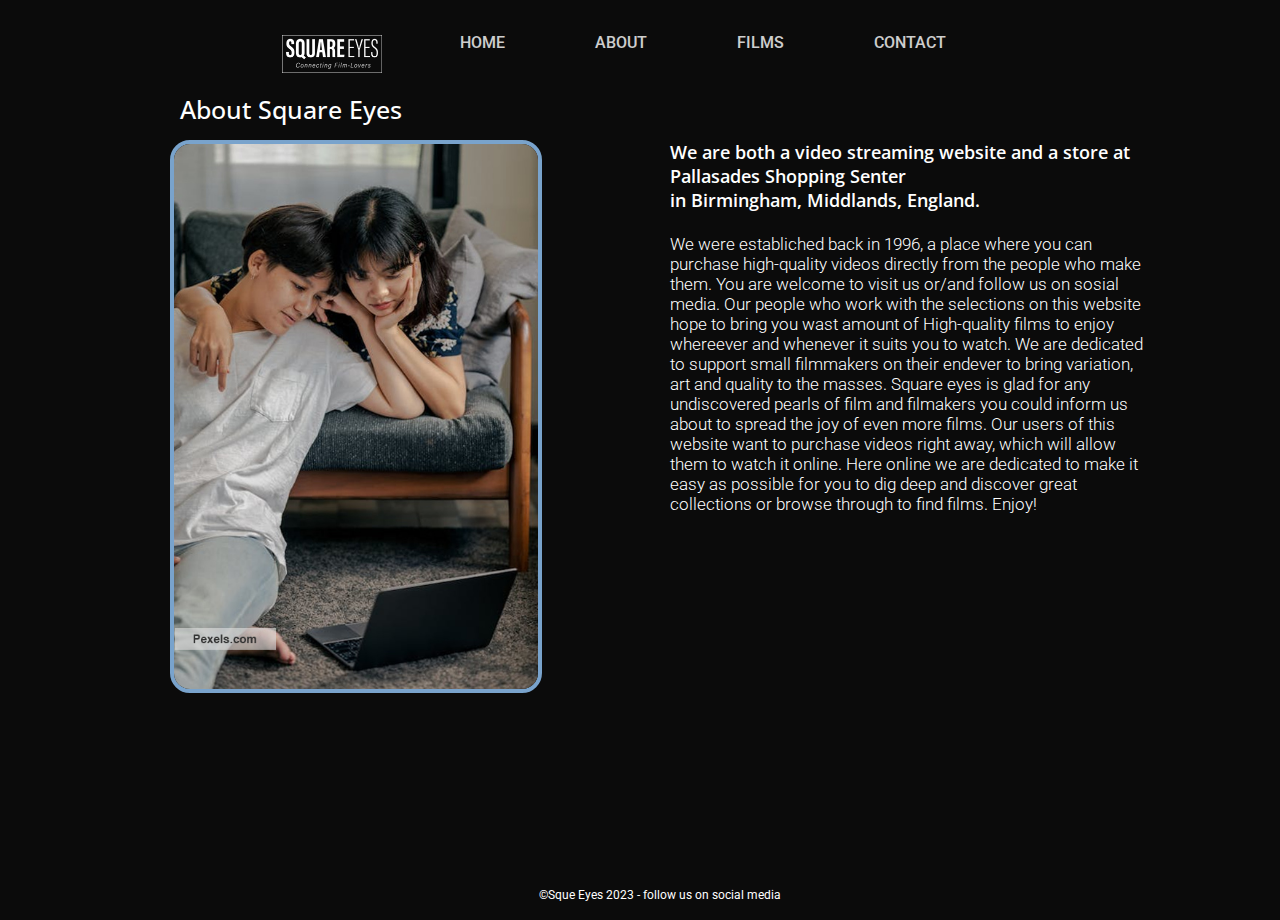
<file: about.html>
<!DOCTYPE html>
<html lang="en">
    <head>
        <meta charset="UTF-8">
        <meta http-equiv="X-UA-Compatible" content="IE=edge">
        <meta name="viewport" content="width=device-width, initial-scale=1.0">
        <link href="css/style.css" rel="stylesheet">
        <link rel="stylesheet" href="https://cdnjs.cloudflare.com/ajax/libs/font-awesome/6.5.1/css/all.min.css" integrity="sha512-DTOQO9RWCH3ppGqcWaEA1BIZOC6xxalwEsw9c2QQeAIftl+Vegovlnee1c9QX4TctnWMn13TZye+giMm8e2LwA==" crossorigin="anonymous" referrerpolicy="no-referrer" />
        <!-- font import from Google-->
        <link rel="preconnect" href="https://fonts.googleapis.com">
        <link rel="preconnect" href="https://fonts.gstatic.com" crossorigin>
        <link href="https://fonts.googleapis.com/css2?family=Roboto:ital,wght@0,400;0,500;0,700;1,400;1,500;1,700&display=swap" rel="stylesheet">
        <!-- font import from Google-->
         <link rel="preconnect" href="https://fonts.googleapis.com">
        <link rel="preconnect" href="https://fonts.gstatic.com" crossorigin>
        <link href="https://fonts.googleapis.com/css2?family=Open+Sans:ital,wght@0,300;0,400;0,500;0,600;0,700;0,800;1,300;1,400;1,500;1,600;1,700;1,800&family=Roboto:ital,wght@0,400;0,500;0,700;1,400;1,500;1,700&display=swap" rel="stylesheet">
        <meta name="Description" content="More about Square Eyes">
        <title>Square Eyes|About</title>
    </head>
<body class="body">
    
    <!--nav and logo inn here-->
    <header class="header" >
        <nav>
          <ul class="nav ul">
                <li class="logo"><a href="index.html"><img src="images/SquareEyes-NEWweb-white-small.png" alt="Square Eyes Logo"></a></li>
                <input type="checkbox" id="check"/>
                <span class="menu">
                <li><a href="index.html"class="nav li">Home</a></li>
                <li><a href="about.html" class="nav li">About</a></li>
                <li><a href="movies.html" class="nav li">Films</a></li>
                <li><a href="contact.html" class="nav li">Contact</a></li>
                <li><a href="cart.html" class="nav li"><i class="fa fa-shopping-cart" class="cart-icon"></i></a></li>
            <label for="check" class="close-menu"><i class="fas fa-times"></i></label>
            <label for="check" class="open-menu"><i class="fas fa-bars"></i></label>
           </span>
          </ul>
        </nav>
    </header>
      <!--main content in here-->
      <section>
    <main class="main">
        <div class="main-heading"><h1>About Square Eyes</h1></div>
            <div class="flex-container">
                <div class="flex-item2">
                    <img src="images/Young_couple_PC_pexels.jpg" class="image" alt="Young Couples on sofa and on floor with PC"></p>
                </div>
                <div class="flex-item1">
                    <h2>
                    We are both a video streaming website and a store at Pallasades Shopping Senter <br>in Birmingham,
                    Middlands, England.</h2><br>
                </p>
                <p><h3>We were establiched back in 1996, a place where you can purchase high-quality videos directly from the
                    people who make them. You are welcome to visit us or/and follow us on sosial media.
    
                    Our people who work with the selections on this website hope to bring you wast amount of High-quality
                    films to enjoy whereever and whenever it suits you to watch. We are dedicated to support small
                    filmmakers on their endever to bring variation, art and quality to the masses. Square eyes is glad for
                    any undiscovered pearls of film and filmakers you could inform us about to spread the joy of even more
                    films.
    
                    Our users of this website want to purchase videos right away, which will allow them to watch it online.
                    Here online we are dedicated to make it easy as possible for you to dig deep and discover great
                    collections or browse through to find films. Enjoy!</h3></p>
                </div>
            </div>
        </section>
    </main>
    <footer>
        <div class="footer-content">
        <!--Copywrite and social media icons-->
            <div class="socials a">
                <a href="https://www.facebook.com/index.php" target="_blank" class="fa fa-facebook"></a>
                <a href="https://twitter.com/" target="_blank" class="fa fa-twitter"></a>
                <a href="https://www.instagram.com/" target="_blank" class="fa fa-instagram"></a>
                <a href="https://www.youtube.com/" target="_blank" class="fa fa-youtube"></a>
                </div>
            </div>
            <div class="footer-bottom">
                <p><h6>©Sque Eyes 2023  - follow us on social media</h6></p>
            </div>
        </div>
    </footer>
</body>
</html>
</file>
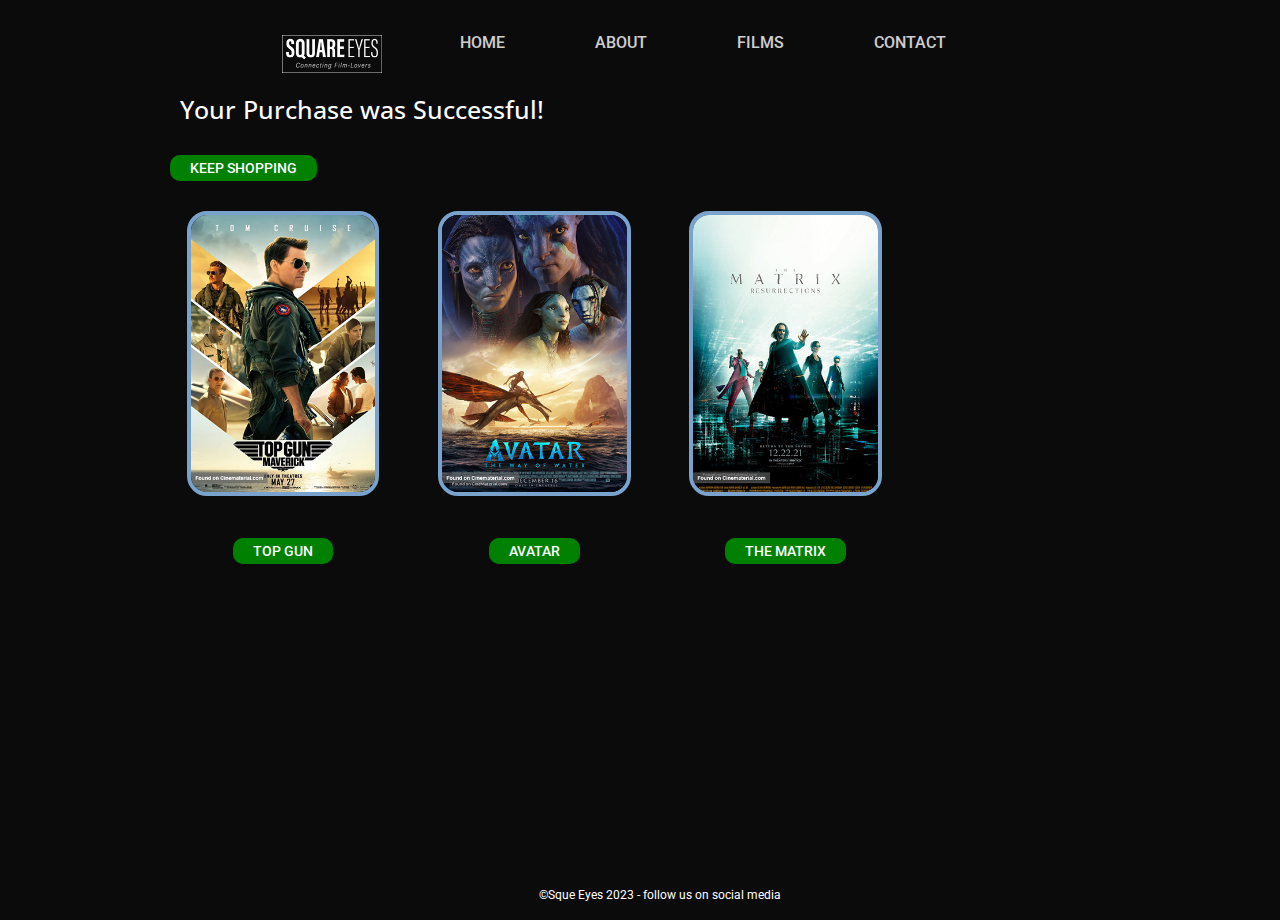
<file: cart_success.html>
<!DOCTYPE html>
<html lang="en">
    <head>
        <meta charset="UTF-8">
        <meta http-equiv="X-UA-Compatible" content="IE=edge">
        <meta name="viewport" content="width=device-width, initial-scale=1.0">
        <link href="css/style.css" rel="stylesheet">
        <link rel="stylesheet" href="https://cdnjs.cloudflare.com/ajax/libs/font-awesome/6.5.1/css/all.min.css" integrity="sha512-DTOQO9RWCH3ppGqcWaEA1BIZOC6xxalwEsw9c2QQeAIftl+Vegovlnee1c9QX4TctnWMn13TZye+giMm8e2LwA==" crossorigin="anonymous" referrerpolicy="no-referrer" />
        <!-- font import from Google-->
        <link rel="preconnect" href="https://fonts.googleapis.com">
        <link rel="preconnect" href="https://fonts.gstatic.com" crossorigin>
        <link href="https://fonts.googleapis.com/css2?family=Roboto:ital,wght@0,400;0,500;0,700;1,400;1,500;1,700&display=swap" rel="stylesheet">
        <!-- font import from Google-->
         <link rel="preconnect" href="https://fonts.googleapis.com">
        <link rel="preconnect" href="https://fonts.gstatic.com" crossorigin>
        <link href="https://fonts.googleapis.com/css2?family=Open+Sans:ital,wght@0,300;0,400;0,500;0,600;0,700;0,800;1,300;1,400;1,500;1,600;1,700;1,800&family=Roboto:ital,wght@0,400;0,500;0,700;1,400;1,500;1,700&display=swap" rel="stylesheet">
        <meta name="Description" content="More about Square Eyes">
        <title>Square Eyes|Cart Success</title>
    </head>
<body class="body">
    
    <!--nav and logo inn here-->
    <header class="header" >
        <nav>
          <ul class="nav ul">
                <li class="logo"><a href="index.html"><img src="images/SquareEyes-NEWweb-white-small.png" alt="Square Eyes Logo"></a></li>
                <input type="checkbox" id="check"/>
                <span class="menu">
                <li><a href="index.html"class="nav li">Home</a></li>
                <li><a href="about.html" class="nav li">About</a></li>
                <li><a href="movies.html" class="nav li">Films</a></li>
                <li><a href="contact.html" class="nav li">Contact</a></li>
                <li><a href="cart.html" class="nav li"><i class="fa fa-shopping-cart" class="cart-icon"></i></a></li>
            <label for="check" class="close-menu"><i class="fas fa-times"></i></label>
            <label for="check" class="open-menu"><i class="fas fa-bars"></i></label>
           </span>
          </ul>
        </nav>
    </header>
<body>
<section>
    <main>
    <div>
        <div class="main-heading"><H1>Your Purchase was Successful!</H1></div> 
        <p><button class="cta-film-info"><a href="movies.html">Keep shopping</a></button></p>
        <!--main content in here-->
        <div class="film-group">
            <div>
                <img src="images/Top-Gun-cinematerial.jpg" class="film-group image" alt="Filmposter from Top Gun"><br>
                <div class="button-container"><button class="cta-film-info"><a href="https://www.youtube.com/watch?v=ealWR29XUI4" target="_blank">Top Gun</a></button></div>
            </div>
            <div>
                <img src="images/Avatar_cinematerial.jpg" class="film-group image" alt="Filmposter Avatar"><br>
                <div class="button-container"><button class="cta-film-info"><a href="https://www.youtube.com/watch?v=d9MyW72ELq0" target="_blank">Avatar</a></button></div>
            </div>
            <div>
                <img src="images/Matrix-cinmaterial.jpg" class="film-group image" alt="Filmposter from the Matrix"><br>
                <div class="button-container"><button class="cta-film-info"><a href="https://www.youtube.com/watch?v=Dd9yT0xt82s" target="_blank">The Matrix</a></button></div>
            </div>
        </div>
    </div>
    </main>
</section>
    <footer>
        <div class="footer-content">
        <!--Copywrite and social media icons-->
            <div class="socials a">
                <a href="https://www.facebook.com/index.php" target="_blank" class="fa fa-facebook"></a>
                <a href="https://twitter.com/" target="_blank" class="fa fa-twitter"></a>
                <a href="https://www.instagram.com/" target="_blank" class="fa fa-instagram"></a>
                <a href="https://www.youtube.com/" target="_blank" class="fa fa-youtube"></a>
            </div>
        </div>
        <div class="footer-bottom">
            <p><h6>©Sque Eyes 2023  - follow us on social media</h6></p>
        </div>
    </div>
  </footer>
</body>
</html>
</file>
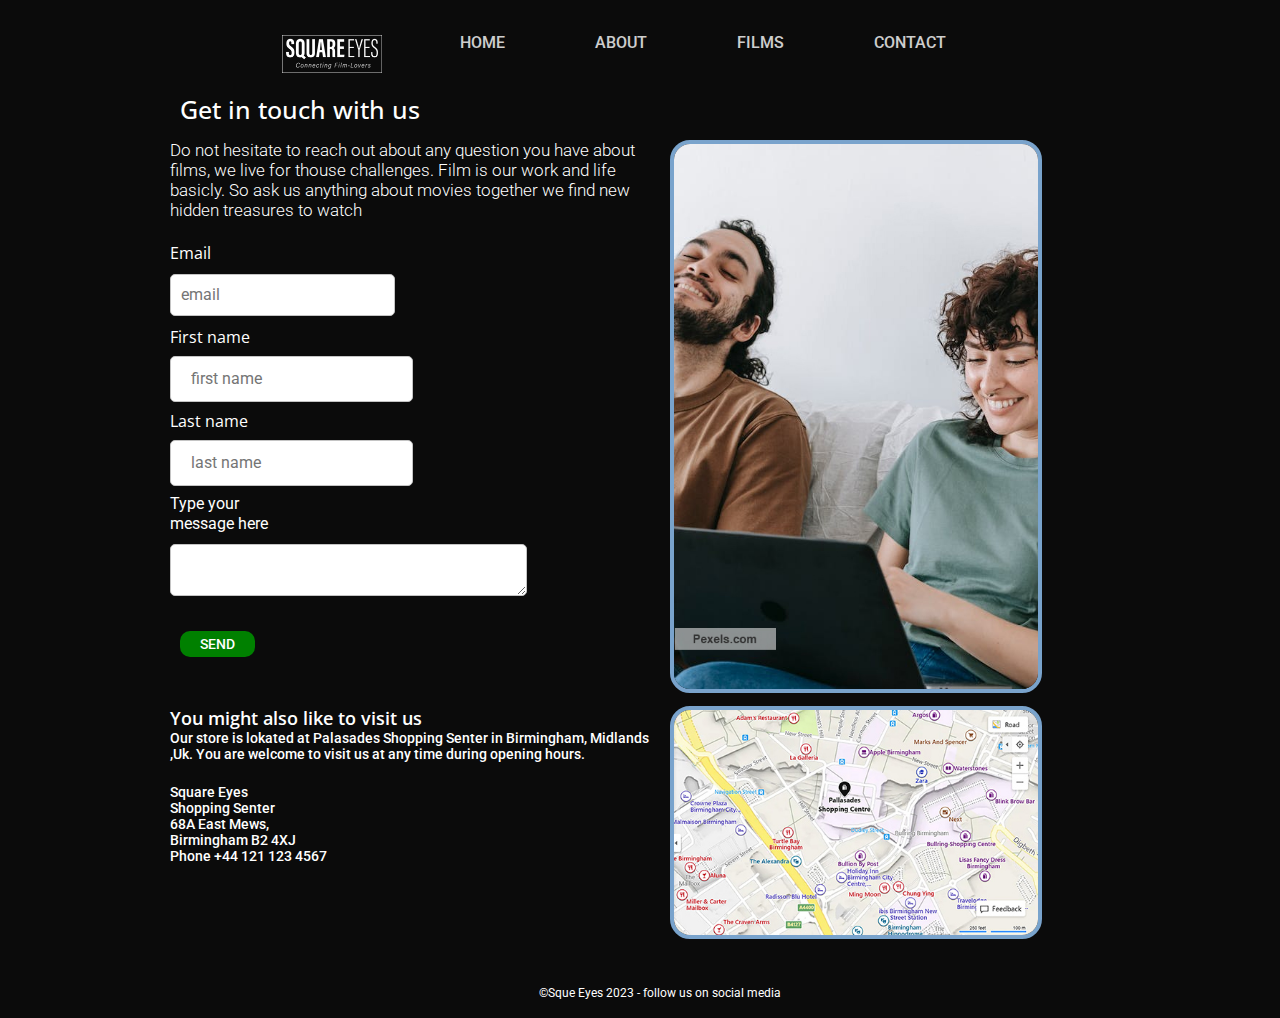
<file: contact.html>
<!DOCTYPE html>
<html lang="en">
    <head>
        <meta charset="UTF-8">
        <meta http-equiv="X-UA-Compatible" content="IE=edge">
        <meta name="viewport" content="width=device-width, initial-scale=1.0">
        <link href="css/style.css" rel="stylesheet">
        <link rel="stylesheet" href="https://cdnjs.cloudflare.com/ajax/libs/font-awesome/6.5.1/css/all.min.css" integrity="sha512-DTOQO9RWCH3ppGqcWaEA1BIZOC6xxalwEsw9c2QQeAIftl+Vegovlnee1c9QX4TctnWMn13TZye+giMm8e2LwA==" crossorigin="anonymous" referrerpolicy="no-referrer" />
        <!-- font import from Google-->
        <link rel="preconnect" href="https://fonts.googleapis.com">
        <link rel="preconnect" href="https://fonts.gstatic.com" crossorigin>
        <link href="https://fonts.googleapis.com/css2?family=Roboto:ital,wght@0,400;0,500;0,700;1,400;1,500;1,700&display=swap" rel="stylesheet">
        <!-- font import from Google-->
         <link rel="preconnect" href="https://fonts.googleapis.com">
        <link rel="preconnect" href="https://fonts.gstatic.com" crossorigin>
        <link href="https://fonts.googleapis.com/css2?family=Open+Sans:ital,wght@0,300;0,400;0,500;0,600;0,700;0,800;1,300;1,400;1,500;1,600;1,700;1,800&family=Roboto:ital,wght@0,400;0,500;0,700;1,400;1,500;1,700&display=swap" rel="stylesheet">
        <meta name="Description" content="More about Square Eyes">
        <title>Square Eyes|Contact</title>
    </head>
<body class="body">
    
    <!--nav and logo inn here-->
    <header class="header" >
        <nav>
          <ul class="nav ul">
                <li class="logo"><a href="index.html"><img src="images/SquareEyes-NEWweb-white-small.png" alt="Square Eyes Logo"></a></li>
                <input type="checkbox" id="check"/>
                <span class="menu">
                <li><a href="index.html"class="nav li">Home</a></li>
                <li><a href="about.html" class="nav li">About</a></li>
                <li><a href="movies.html" class="nav li">Films</a></li>
                <li><a href="contact.html" class="nav li">Contact</a></li>
                <li><a href="cart.html" class="nav li"><i class="fa fa-shopping-cart" class="cart-icon"></i></a></li>
            <label for="check" class="close-menu"><i class="fas fa-times"></i></label>
            <label for="check" class="open-menu"><i class="fas fa-bars"></i></label>
           </span>
          </ul>
        </nav>
    </header>
    <section>
    <!--main content in here-->
    <main class="main">
        <div class="main-heading"><h1>Get in touch with us</h1></div>
        <div class="flex-container">
          <div class="flex-item1">
            <div>
            <p><h3>Do not hesitate to reach out about any question you have about films, we live for thouse challenges. Film is our work and life basicly. So ask us anything about movies together we find new hidden treasures to watch</h3><br></p>
            </div>
            <div>
                <!-- Contact form -->
            <div>
                <form class="form">
                    <div class="input">
                        <Label class="form">Email</Label>
                        <input type="email" Placeholder="email"></input>
                    </div>
                    <div class="input">
                        <Label class="form">First name</Label>
                        <input type="text" Placeholder="first name"></input>
                    </div>
                    <div class="input">
                        <Label class="form">Last name</Label>
                        <input type="text" Placeholder="last name"></input>
                    </div>
                    <div class="text-area">
                        <Label class="form">Type your message here</Label>
                        <textarea row="4" cols="40"></textarea>
                    </div>
                    <div class="action">
                        <button class="cta"><a href="index.html" target="_self">Send</a></button>
                    </div>
                </form> 
              </div>
            </div>
        </div>
        <div  class="flex-item2">
            <div>
            <p><img src="images/smiling_couple_pexels.jpg" class="image" alt="Smiling couple watching PC"></p>
            </div>
        </div>
        
        <div class="flex-container">
        <div class="flex-item1">    
        <!-- Contact info -->
            <p><h2>You might also like to visit us</h2></p>
            <h3><p>Our store is lokated at  Palasades Shopping Senter in Birmingham, Midlands ,Uk. 
            You are welcome to visit us at any time during opening hours.</p></h3><br>
        
            <h3><p>Square Eyes</p></h3>
            <h4><p>Shopping Senter<br>
            68A East Mews,<br> 
            Birmingham B2 4XJ<br>
        
            Phone +44 121 123 4567</p></h4>
        </div>
        <div class="flex-item2">
            <p><img src="images/Pallasades map.jpg" class="image" alt="Map to Pallasades chopping center in Birmingham"></p>
        </div>
    </div>
</section>
    </main>
    <footer>
        <div class="footer-content">
        <!--Copywrite and social media icons-->
            <div class="socials a">
                <a href="https://www.facebook.com/index.php" target="_blank" class="fa fa-facebook"></a>
                <a href="https://twitter.com/" target="_blank" class="fa fa-twitter"></a>
                <a href="https://www.instagram.com/" target="_blank" class="fa fa-instagram"></a>
                <a href="https://www.youtube.com/" target="_blank" class="fa fa-youtube"></a>
                </div>
            </div>
            <div class="footer-bottom">
                <p><h6>©Sque Eyes 2023  - follow us on social media</h6></p>
            </div>
        </div>
    </footer>
  </body>
</html>
</file>
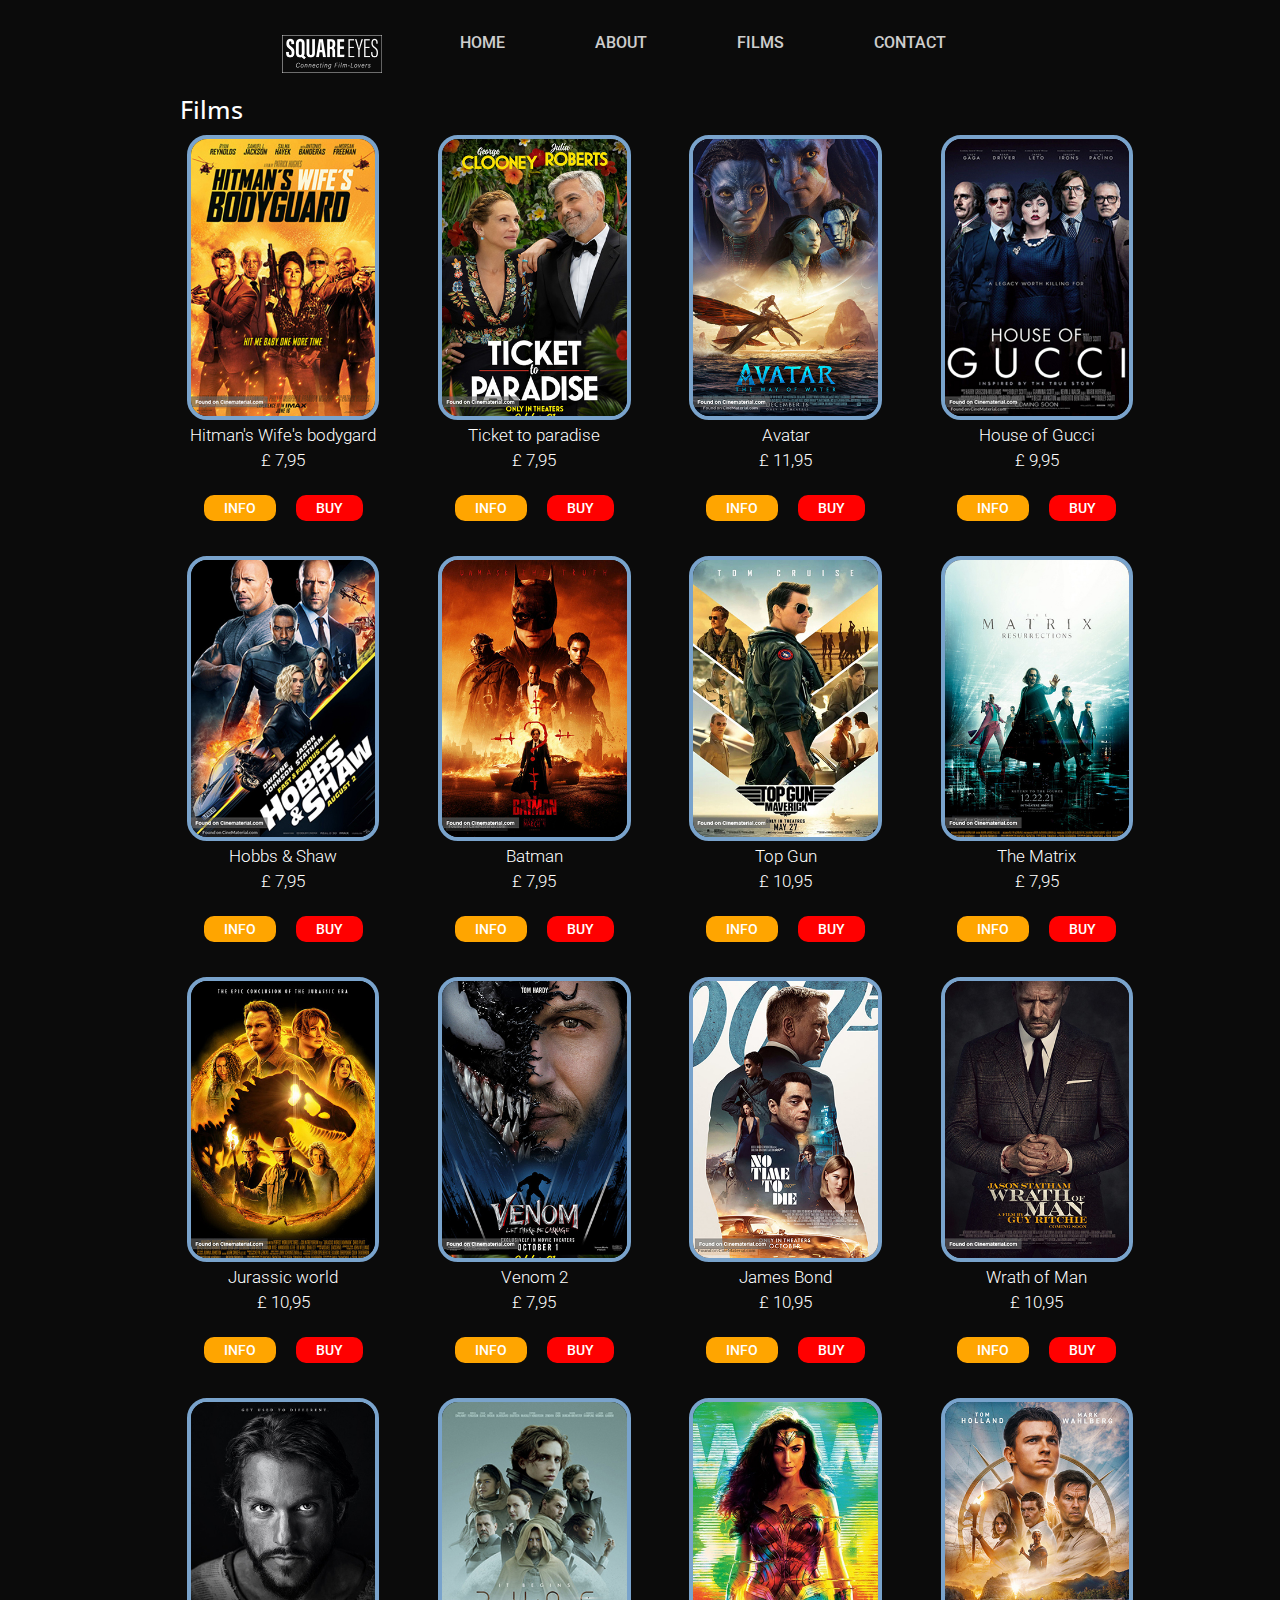
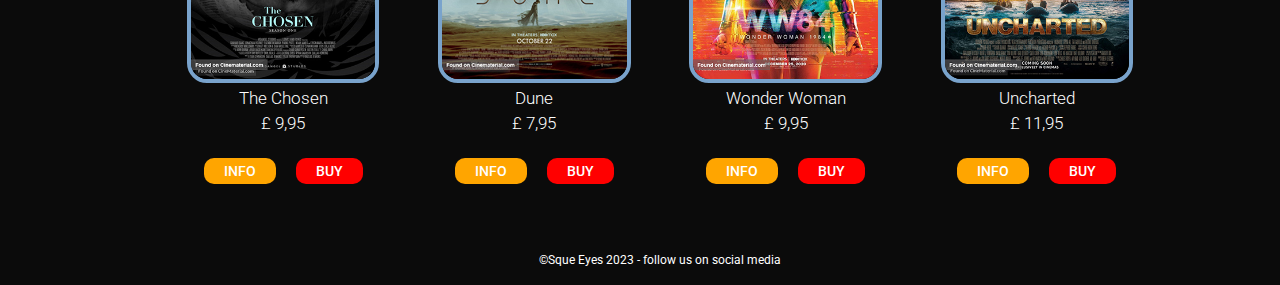
<file: movies.html>
<!DOCTYPE html>
<html lang="en">
    <head>
        <meta charset="UTF-8">
        <meta http-equiv="X-UA-Compatible" content="IE=edge">
        <meta name="viewport" content="width=device-width, initial-scale=1.0">
        <link href="css/style.css" rel="stylesheet">
        <link rel="stylesheet" href="https://cdnjs.cloudflare.com/ajax/libs/font-awesome/6.5.1/css/all.min.css" integrity="sha512-DTOQO9RWCH3ppGqcWaEA1BIZOC6xxalwEsw9c2QQeAIftl+Vegovlnee1c9QX4TctnWMn13TZye+giMm8e2LwA==" crossorigin="anonymous" referrerpolicy="no-referrer" />
        <!-- font import from Google-->
        <link rel="preconnect" href="https://fonts.googleapis.com">
        <link rel="preconnect" href="https://fonts.gstatic.com" crossorigin>
        <link href="https://fonts.googleapis.com/css2?family=Roboto:ital,wght@0,400;0,500;0,700;1,400;1,500;1,700&display=swap" rel="stylesheet">
        <!-- font import from Google-->
         <link rel="preconnect" href="https://fonts.googleapis.com">
        <link rel="preconnect" href="https://fonts.gstatic.com" crossorigin>
        <link href="https://fonts.googleapis.com/css2?family=Open+Sans:ital,wght@0,300;0,400;0,500;0,600;0,700;0,800;1,300;1,400;1,500;1,600;1,700;1,800&family=Roboto:ital,wght@0,400;0,500;0,700;1,400;1,500;1,700&display=swap" rel="stylesheet">
        <meta name="Description" content="More about Square Eyes">
        <title>Square Eyes|Films</title>
    </head>
<body class="body">
    
    <!--nav and logo inn here-->
    <header class="header" >
        <nav>
          <ul class="nav ul">
                <li class="logo"><a href="index.html"><img src="images/SquareEyes-NEWweb-white-small.png" alt="Square Eyes Logo"></a></li>
                <input type="checkbox" id="check"/>
                <span class="menu">
                <li><a href="index.html"class="nav li">Home</a></li>
                <li><a href="about.html" class="nav li">About</a></li>
                <li><a href="movies.html" class="nav li">Films</a></li>
                <li><a href="contact.html" class="nav li">Contact</a></li>
                <li><a href="cart.html" class="nav li"><i class="fa fa-shopping-cart" class="cart-icon"></i></a></li>
            <label for="check" class="close-menu"><i class="fas fa-times"></i></label>
            <label for="check" class="open-menu"><i class="fas fa-bars"></i></label>
           </span>
          </ul>
        </nav>
    </header>
    <!--main content in here-->
    <main class="main">
    <section>
    <div class="main-heading"><h1>Films</h1></div>
    <div class="film-group">
    <div>
        <img src="images/Hitman's-Wife's-hitman-cinematerial.jpg" class="film-group image" alt="Filmposter from Hitman's Wife's bodygard">
        <a href="feature.html"><p><h3>Hitman's Wife's bodygard</h3></p><p><h3>£ 7,95</h3></p></a>
        <div class="button-container">
            <button class="cta-info"><a href="feature.html">Info</a></button>
            <button class="cta-buy"><a href="cart.html">Buy</a></button></p>
        </div>
    </div>
    <div>
        <img src="images/Ticket-paradise_cinematerial.jpg" class="film-group image" alt="Filmposter from Ticket to paradise">
        <a href="feature.html"><p><h3>Ticket to paradise</h3></p><p><h3>£ 7,95</h3></p></a>
        <div class="button-container">
            <button class="cta-info"><a href="feature.html">Info</a></button>
            <button class="cta-buy"><a href="cart.html">Buy</a></button></p>
        </div>
      </div>
      <div>
        <img src="images/Avatar_cinematerial.jpg" class="film-group image" alt="Filmposter from Avatar">
        <a href="feature.html"><p><h3>Avatar</h3></p><p><h3>£ 11,95</h3></p></a>
        <div class="button-container">
            <button class="cta-info"><a href="feature.html">Info</a></button>
            <button class="cta-buy"><a href="cart.html">Buy</a></button></p>
        </div>
    </div>
    <div>
        <img src="images/Gucci-cinematerial.jpg" class="film-group image" alt="Filmposter from House of Gucci">
        <a href="feature.html"><p><h3>House of Gucci</h3></p><p><h3>£ 9,95</h3></p></a>
        <div class="button-container">
            <button class="cta-info"><a href="feature.html">Info</a></button>
            <button class="cta-buy"><a href="cart.html">Buy</a></button></p>
        </div>
    </div>
    <div>
        <img src="images/Hobbs-Shaw-cinematerial.jpg" class="film-group image" alt="Filmposter from Hobbs & Shaw">
        <a href="feature.html"><p><h3>Hobbs & Shaw</h3></p><p><h3>£ 7,95</h3></p></a>
        <div class="button-container">
            <button class="cta-info"><a href="feature.html">Info</a></button>
            <button class="cta-buy"><a href="cart.html">Buy</a></button></p>
        </div>
    </div>
    <div>
        <img src="images/Batman-cinmaterial.jpg" class="film-group image" alt="Filmposter from Batman">
        <a href="feature.html"><p><h3>Batman</h3></p><p><h3>£ 7,95</h3></p></a>
        <div class="button-container">
            <button class="cta-info"><a href="feature.html">Info</a></button>
            <button class="cta-buy"><a href="cart.html">Buy</a></button></p>
        </div>
    </div>
    <div>
        <img src="images/Top-Gun-cinematerial.jpg" class="film-group image" alt="Filmposter from Top Gun - Maverick">
        <a href="feature.html"><p><h3>Top Gun</h3></p><p><h3>£ 10,95</h3></p></a>
        <div class="button-container">
            <button class="cta-info"><a href="feature.html">Info</a></button>
            <button class="cta-buy"><a href="cart.html">Buy</a></button></p>
        </div>
    </div>
    <div>
        <img src="images/Matrix-cinmaterial.jpg" class="film-group image" alt="Filmposter from The Matrix">
        <a href="feature.html"><p><h3>The Matrix</h3></p><p><h3>£ 7,95</h3></p></a>
        <div class="button-container">
            <button class="cta-info"><a href="feature.html">Info</a></button>
            <button class="cta-buy"><a href="cart.html">Buy</a></button></p>
        </div>
    </div>
    <div>
        <img src="images/Jurassic-world-cinmaterial.jpg" class="film-group image" alt="Filmposter from Jurassic world">
        <a href="feature.html"><p><h3>Jurassic world</h3></p><p><h3>£ 10,95</h3></p></a>
        <div class="button-container">
            <button class="cta-info"><a href="feature.html">Info</a></button>
            <button class="cta-buy"><a href="cart.html">Buy</a></button></p>
        </div>
    </div>
    <div>
        <img src="images/venom-cinematerial.jpg" class="film-group image" alt="Filmposter from Venom 2">
        <a href="feature.html" ><p><h3>Venom 2</h3></p><p><h3>£ 7,95</h3><p></a>
        <div class="button-container">
            <button class="cta-info"><a href="feature.html">Info</a></button>
            <button class="cta-buy"><a href="cart.html">Buy</a></button></p>
        </div>
    </div>
    <div>
        <img src="images/James-Bond-cinematerial.jpg" class="film-group image" alt="Filmposter from House of James Bond">
        <a href="feature.html"><p><h3>James Bond</h3></p><p><h3>£ 10,95</h3></p></a>
        <div class="button-container">
            <button class="cta-info"><a href="feature.html">Info</a></button>
            <button class="cta-buy"><a href="cart.html">Buy</a></button></p>
        </div>
    </div>
    <div>
        <img src="images/wrath-of-man-cinematerial.jpg" class="film-group image" alt="Filmposter from Wrath of Man">
        <a href="feature.html"><p><h3>Wrath of Man</h3></p><p><h3>£ 10,95</h3></p></a>
        <div class="button-container">
            <button class="cta-info"><a href="feature.html">Info</a></button>
            <button class="cta-buy"><a href="cart.html">Buy</a></button></p>
        </div>
    </div>
    <div>
        <img src="images/Chosen-cinematerial.jpg" class="film-group image" alt="Filmposter from The Chosen">
        <a href="feature.html"></p><h3>The Chosen</h3></p><p><h3>£ 9,95</h3></p></a>
        <div class="button-container">
            <button class="cta-info"><a href="feature.html">Info</a></button>
            <button class="cta-buy"><a href="cart.html">Buy</a></button></p>
        </div>
    </div>
    <div>
        <img src="images/Dune_cinematerial.jpg" class="film-group image" alt="Filmposter from Dune">
        <a href="feature.html"><p><h3>Dune</h3></p><p><h3>£ 7,95</h3><p></a>
        <div class="button-container">
            <button class="cta-info"><a href="feature.html">Info</a></button>
            <button class="cta-buy"><a href="cart.html">Buy</a></button></p>
        </div>
    </div>
    <div>
        <img src="images/wonder-woman-cinematerial.jpg" class="film-group image" alt="Filmposter from Wonder Woman">
        <a href="feature.html"><p><h3>Wonder Woman</h3></p><p><h3>£ 9,95</h3></p></a>
        <div class="button-container">
            <button class="cta-info"><a href="feature.html">Info</a></button>
            <button class="cta-buy"><a href="cart.html">Buy</a></button></p>
        </div>
    </div>
    <div>
        <img src="images/Uncharted-cinematerial.jpg" class="film-group image" alt="Filmposter from Uncharted">
        <a href="feature.html"><p><h3>Uncharted</h3></p><p><h3>£ 11,95</h3></p></a>
        <div class="button-container">
            <button class="cta-info"><a href="feature.html">Info</a></button>
            <button class="cta-buy"><a href="cart.html">Buy</a></button></p>
        </div>
    </div>
</div>
</section>
</main>
<!--Copywrite and social media icons-->
<footer>
    <div class="footer-content">
    <!--Copywrite and social media icons-->
        <div class="socials a">
            <a href="https://www.facebook.com/index.php" target="_blank" class="fa fa-facebook"></a>
            <a href="https://twitter.com/" target="_blank" class="fa fa-twitter"></a>
            <a href="https://www.instagram.com/" target="_blank" class="fa fa-instagram"></a>
            <a href="https://www.youtube.com/" target="_blank" class="fa fa-youtube"></a>
            </div>
        </div>
        <div class="footer-bottom">
            <p><h6>©Sque Eyes 2023  - follow us on social media</h6></p>
        </div>
    </div>
</footer>
</body>
</html>
</file>
<file: css/style.css>
/*new*/
/*General style and links*/
:root {
  --primary-bg-color: #0b0b0b;;;
  --primary-color-1: #fff;
  --primary-color-2: #de127e;
  --primary-color-3: rgb(255, 172, 5);
  --primary-hover: rgb(5, 192, 255);
  --main-width: 100%;
  --font-family-1: 'Open Sans', Verdana, Geneva, Tahoma, sans-serif;
  --font-family-2: 'roboto','Open Sans', Verdana, sans-serif;
  box-sizing: border-box;
}

* {
  padding: 0%;
  margin: 0%;
}

html,body{
  width: 100%;
  font-family: var(--font-family-1);
  font-weight: 400;
}

.content {
  max-width: var(--main-width);
  background-color: var(--primary-bg-color);
  display: grid;
  place-items: center;
}

/*navigation styles start here*/
header {
  background-color: var(--primary-color-2);
  text-align: center;
  position: fixed;
  z-index: 99%;
}
---------------------------------------------
----------------------------------------------
nav ul {
  width: 100%;
  display: flex;
  justify-content: space-between;
  align-items: center;
  list-style: none;
  position: relative;
  background: var(--primary-bg-color);
  padding: 12px 20px;
}
.logo img {
  position: relative;
  justify-items: flex-start;
  width: 100px;
}

.menu {
  display: flex;
}

.menu li {
  padding-left: 30px;
}

.menu li a {
  position: relative;
  display: inline-block;
  text-decoration: none;
  color: var(--primary-color-1);
  text-align: end;
  right: 2px;
  transition: 0.15s ease-in-out;
  text-transform: uppercase;
  background-color: var(--primary-bg-color);
  opacity: 0.8;
}

.menu li a:hover:after {width: 100%;}
.open-menu, .close-menu {
  position: absolute;
  color: var(--primary-color-1);
  cursor: pointer;
  font-size: 1.2rem;
}
.open-menu {
  top: -48px;
  right: 0;
}


.close-menu {
  top: 40px;
  right: 90px;
}
  

#check {
  display: none;
}

nav {
  grid-area: nav;
  z-index: 2;
}
 

nav ul {
  margin: 0;
  padding: 0;
  list-style: none;
  display: flex;
}


nav ul li {
  display: inline-block;
  margin:  0 10px;
}

header{
  position: relative;
  width: var(--main-width);
  background: var(--primary-color-3);
  color: var(--primary-color-1);
  padding: 10px;
  font-size: 1,5rem;
}

.logo {
  align-items: center;
  width: 150px;
  padding-top: 5px;
}

body {
  background-color: var(--primary-bg-color);
  font-family: var(--font-family-1);
  min-height: 100vh; 
  margin: 20px 20px 0px 20px;
  display: grid;
  justify-content: center;
  grid-template-rows: auto 1fr auto;
}

.main {
  max-width: 1000px;
  height: auto;
  margin: auto;
  vertical-align: top;
  background-color: var(--primary-bg-color);
}

.product-list h2 {
  font-family: var(--font-family-1)
}

h1,
.main-heading {
  font-family: var(--font-family-1);
  font-size: 1.55rem;
  font-weight: 500;
  line-height: 2rem;
  color:var(--primary-color-1);
  padding: 5px 5px 5px 10px;
  flex: -1/1;
}

.small-heading {
  font-family: var(--font-family-1);
  font-size: 0.9275rem;
  font-weight: 500;
  line-height: 1.2rem;
  color: var(--primary-color-1);
  padding: 3px 3px 3px 10px;
  flex: -1/1;
}
      
h2 {
  font-family: var(--font-family-1);
  font-weight: 600;
  font-size: 1.125rem;
  line-height: 1.5rem;
  color: var(--primary-color-1);
}
    
h3 {
  font-family: var(--font-family-2);
  font-size: 1.0625rem;
  font-weight: 300;
  line-height: 1.25rem;
  text-decoration: none;
  color: var(--primary-color-1);
}

p,
a{  font-family: var(--font-family-2);
  font-size: 0.85rem;
  font-weight: 500;
  line-height: 1rem;
  text-decoration: none;
  color: var(--primary-color-1);

}
    
h4,
input,
.form
.text-area,
.label {
  font-family: var(--font-family-2);
  font-size: 1em;
  font-weight: 400;
  line-height: 1.25em;
  color: var(--primary-color-1);
}
  
h5 {
  font-family: var(--font-family-2);
  font-size: 0.875em;
  font-weight: 400;
  line-height: 1.125em;
  color: var(--primary-color-1);
}
  
h6 {
  font-family: var(--font-family-2);
  font-size: 0.75em;
  font-weight: 400;
  line-height: 0.75em;
  color: var(--primary-color-1);
}


/* Links*/
a {
  text-decoration: none;
}
  
header a {
  color: #fff;
  padding: 10px;
}
  
.cta,
.cta-film-info,
.cta-buy,
.cta-info {
  color: #fff;
  font-size: 1em;
  text-transform: uppercase;
  border-radius: 10px;
  gap: 10px;
  border: 0px;
  padding: 5px 20px;
  position: relative;
  display: flex;
  text-align: left;
  overflow: hidden;
  margin: 20px 10px 30px 10px;
}

.button {
  border: none;
}

.cta,
.cta-film-info {
  background-color: green;
}

.cta-buy{
  background-color: red;
  align-items: center;
  justify-content: center;
}
.cta-info{
  background-color: orange;
  align-items: center;
  justify-content: center;
}
  
.cta:before {
  background-color: orange;
}
  
.cta:hover:before {
  left: 110%;
}
  
.cta-large {
  padding: 10px 40px;
}
  
.cta-small {
  padding: 8px 20px;
  font-size: 0.8em;
  grid-column: 2;
  grid-row: 2;
  min-width: 51.2px;
  text-align: center;
  margin-top: 5px;
}

.button-container {
  display: flex;
  flex-direction: row;
  justify-content: center;
}
  --------------------------------------

nav, 
#check{
  display: none;
}
#check:checked {
  display: block;
}

#check:checked ~ nav {
  display: none;
}

.checkbtn {
  display: block;
}

.checkbtn{
  font-size: 20px;
  font-weight: 600;
  color: var(--primary-color-1)
}

header {
  position: relative;
  background-color: #202020;
  color: var(--primary-color-1);
  padding: 5px;
  font-size: 1.0rem;
}

.logo {
  display:contents;
  padding: 5px;
  max-width: 120px;
  height: auto;
  border: 2px solid red;
}

nav {
  position: absolute;
  background: var(--primary-bg-color);
  top: 10px;
  right: 20px;
  height: 50px;
}

nav ul {
  list-style-type: none;
  margin: 0;
  padding: 0;
}

nav a {
  display: block;
  color: var(--primary-color-1);
  padding: 10px 20px;
  font-size: 1.0rem;
}

.cart-icon {
  font-size: 4em;
}       

header,
footer {
  background-color: var(--primary-bg-color);
  color: #fff;
}

.flex-container {
  display: flex;
  flex-wrap: wrap;
  position:relative;
  justify-content: flex-start;
}

.flex-item1,
.flex-item2,
.flex-item3,
.flex-item4 {
  flex-grow: 1;
  padding: 5px 5px 5px 10px;
}

.flex-item1 {
  flex-basis: 400px;
}

.flex-item2 {
  flex-basis: 400px;
}

.flex-item3 {
  flex-basis: 450px;
}

.flex-item4 {
  flex-basis: 3500px;
}

.film-group image {
  display: grid;
  grid-template-columns: 1fr auto;
  align-items: center;
}

.film-group image {
  grid-column: -1/1;
}

.film-group h2,
.film-group h3,
.film-group h4{
  grid-column: 1;
  margin: 5px;
  text-align: center;
}

.socials a {
  color: var(--primary-color-1);
  font-size: 1.5625rem;
  text-decoration: none;
  padding: 10px;
  margin-bottom: 10px;
  margin-left: 10px;
}

footer {
  text-align: center;
  padding: 20px;
}

/*Home*/


.page-intro {
  display:flex;
  flex-direction: row;
  flex: wrap;
}

.film-content,
.page-intro {
  max-width: 1000px;
  display: flex;
}

.page-intro > *,
.film-group> * {
  flex: 1;
}

.intro h1,
.page-intro text {
  text-align: start;
  justify-content: left;
  flex:-1/1;
}


.image,
.film-group image  {
  border-radius: 20px;
  border: solid 4px;
  color: rgb(121, 163, 204);
  align-content: center;
  justify-content: center;
  gap: 10px;
  width: 75%;
}

.film-group {
  display: grid;
  grid-template-columns: 1fr;
  max-width: 1000px;
  margin: 30px auto;
  gap: 5px;
}

.film-headings h2 {
  grid-column: -1/1;
}

.flexbox-container {
  display: flex;
  align-self: baseline;
  height:auto;
}

.flexbox-item-1 {
  align-self: flex-start;
  order: 1;
}

.flexbox-item-2 {
  align-self: flex-end;
  order: 2;
}

/*Films*/
.film-group {
  margin: auto;
}

.film-feature {
  display: grid;
  grid-template-columns: 1fr;
  gap: 20px;
}



/*Selected film*/
.film-feature {
  display: flex;
  max-width: 500px;
  flex-direction: column;
  margin-bottom: 50px;
}

.film-feature > * {
  flex: 1;
}

.film-feature price {
  font-size: 1.5em;
}

/*Contact us*/
input,
select,
textarea {
  color: var(--primary-bg-color);
  border: 1px solid #c4c4c4;
  border-radius: 5px;
  margin: 10px 10px 10px 0px;
  padding: 10px;
}

.form {
  color: var(--primary-color-1);
  display: flex;
  max-width: 50%;
  text-align: left;
  flex-direction: column;
  border-radius: 3px;
  border-color: rgb(127, 127, 127);
}

.text-area {
  height: 65%;
  min-height: 100px;
}

.table {
  max-width: 350px;
  padding: 10px 15px;
  border: var(--primary-hover);
  border-radius: 5px;
}

.input {
  width: auto;
}

input[type=text] {
  width: 100%;
  padding: 12px 20px;
  margin: 8px 0;
  box-sizing: border-box;
}

/*@media*/
@media screen and (max-width: 400px) {
  .film-group {
    grid-template-columns: 1fr;
  }

  .flex-container{
    display: flex;
    flex-direction:column;
  }

  nav {
  display: block;
  position: static;
  }

  .logo{
  align-items: start;
  }

  .checkbtn {
    display: block;
  } 

  .check:checked{
    display: block;
  }

  nav a {
    display: block;
    padding: 0px;
  }

  .flex-container{
    flex-direction: column;
  }
}

@media screen and (min-width: 800) {
  .checkbtn{
    display: none;
  }


header {
  display: grid;
  grid-template-columns: 1fr auto minmax(600px, 3fr) 1fr;
}

.logo {
  grid-column: 2/3;
}

nav {
  all: unset;
  grid-column: 3/4;
  display: flex;
  justify-content:flex-end;
  display: inline-block;
  align-items: center;
  border: 2px solid rgb(65, 37, 226);
}

nav ul {
  display: flex;
  justify-content: flex-end;
}

nav li {
  margin-left: 3em;
  margin-bottom: 0;
}

nav a {
  opacity: 1;
  display: inline-block;
  padding: 0px;
  }
}


  
@media (min-width: 400px) {
  .film-group {
    grid-template-columns: 1fr 1fr;
  }

  .flex-container{
    flex-direction: row;
  }
}

---------------------------------------------------


@media (min-width: 650px){
  .film-group {
    grid-template-columns: repeat(2, 1fr);
  }

  .flex-container {
    flex-direction: row;
  }

  header {
    justify-content: start;
  }

  header label {
    display: none;
  }

  .film-feature {
    flex-direction: column;
  }

  .form-wrapper {
    flex-direction: row;
  }

  .page-intro h1 {
    text-align: left;
  }
}

@media (min-width: 750px) {
  .film-group {
    grid-template-columns: repeat(4, 1fr);
  }

  .film-content,
  .page-intro {
    flex-direction: row;
  }

  header {
    justify-content: start;
  }

  .cta-large {
    padding: 10px 80px;
  }

 .page-intro {
    flex-direction: row;
    margin: 50px auto;
  }

}

@media (min-width: 600px) {
  nav {
  display:inline-block;
  position: static;
  }

  .checkbtn{
  display: block;
  }

  nav a{
  display: inline-block;
  }
}

@media (max-width: 952) {
  label.logo {
    font-size: 100px;
    padding-left: 50px;
  }

  nav ul li a {
    font-size: 16px;
  }
}

@media (min-width: 653px) {
  .content {
    grid-template-columns: repeat(2, 1fr);
  }

  .chechbtn{
    display: none;
  }

  .nav a{
    display: inline-block;
  }
}

@media (max-width: 652px) {
  #check {
    display: none;
  }

.nav a{
    display: block;
    color: var(--primary-color-2);
 }

  .logo {
    align-content: left;
    align-items: start;
    width: 100px;
  }

  .content {
    grid-template-columns: 1fr;
  }
------------------------------------
  .nav ul {
    position: relative;
    width: fit-content;
    height: auto;
    top: 60px;
  }

  .nav ul li {
    display: block;
    align-items: flex-end;
    color: var(--primary-color-2);
    margin: 20px 0;
    font-size: 0.85rem;
    line-height: 1rem;
    left: -150px;
    text-align: left;
    transition: all .5s ease-in-out;
  }

  #check:checked~ul {
    left: 0;
  }
}

@media (max-width: 590px){
  .menu {
      flex-direction: column;
      align-items: center;
      justify-content: center;
      width: 80%;
      height: 100vh;
      position: fixed;
      top: 0;
      right: 0;
      z-index: 100;
      background: var(--color2);
      transition: all 0.2s ease-in-out; 
  }

  .menu li {
      margin-top: 40px;
  }
  .menu li a {
      padding:10px
  }
  .open-menu, .close-menu {
      display: block;
      cursor: pointer;
      position: nav;
      top: 10px;
      right: 30px;
    }
    
  #check:checked ~ .menu {
    right: 0;
  }
}
</file>
